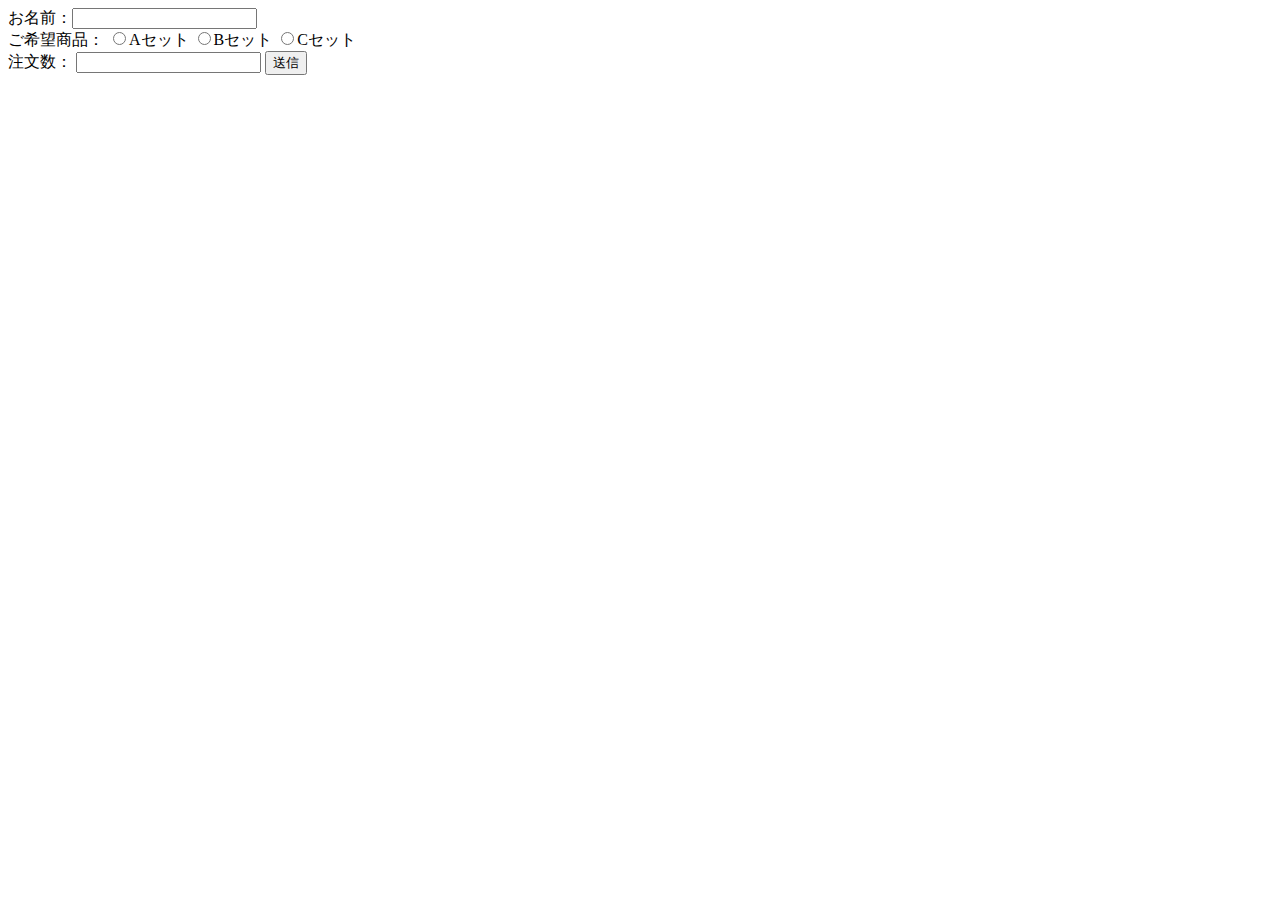
<file: src/php01/config/index.html>
<!DOCTYPE html>
<html lang="ja">
<head>
    <meta charset="UTF-8">
    <meta name="viewport" content="width=device-width, initial-scale=1.0">
    <title>Document</title>
</head>
<body>
    <form action="result.php" method="POST">
        お名前：<input type="text" name="my_name"><br/>
        ご希望商品：
        <input type="radio" name="choices"value="Aセット" />Aセット
        <input type="radio" name="choices" value="Bセット" />Bセット
        <input type="radio" name="choices" value="Cセット" />Cセット
        <br/>
        注文数：
        <input type="number" name="number" value="">
        <input type="submit" value="送信" />

    </form>
</body>
</html>
</file>
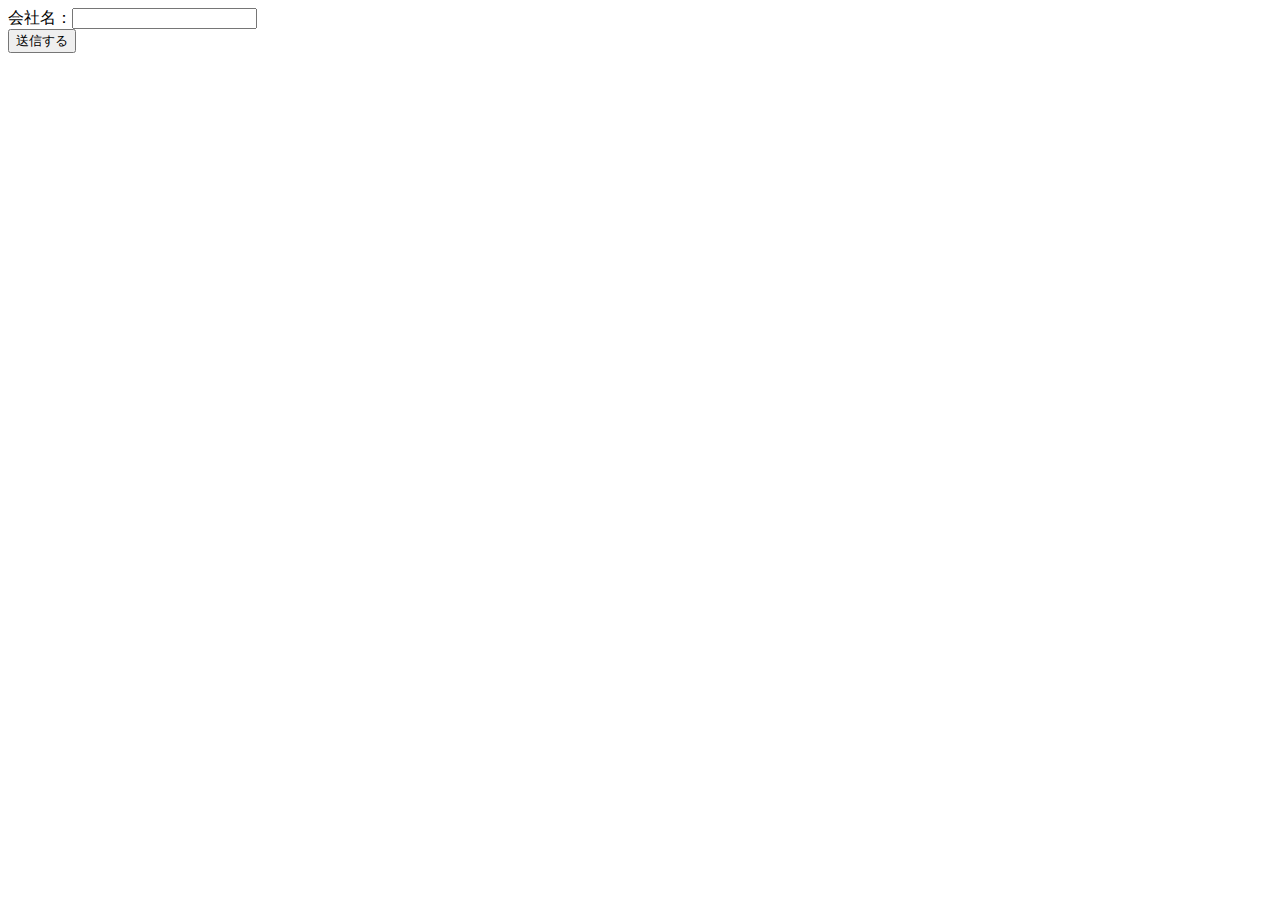
<file: src/php01/config/course.html>
<!DOCTYPE html>
<html lang="ja">
<head>
    <meta charset="UTF-8">
    <meta name="viewport" content="width=device-width, initial-scale=1.0">
    <title>Document</title>
</head>
<body>
    <form action="course.php" method="post">
        <label>会社名：<input type="text" name="company"</label>
        <br />
        <input type="submit" name="submit" value="送信する"　/>
    </form>
</body>
</html>
</file>
